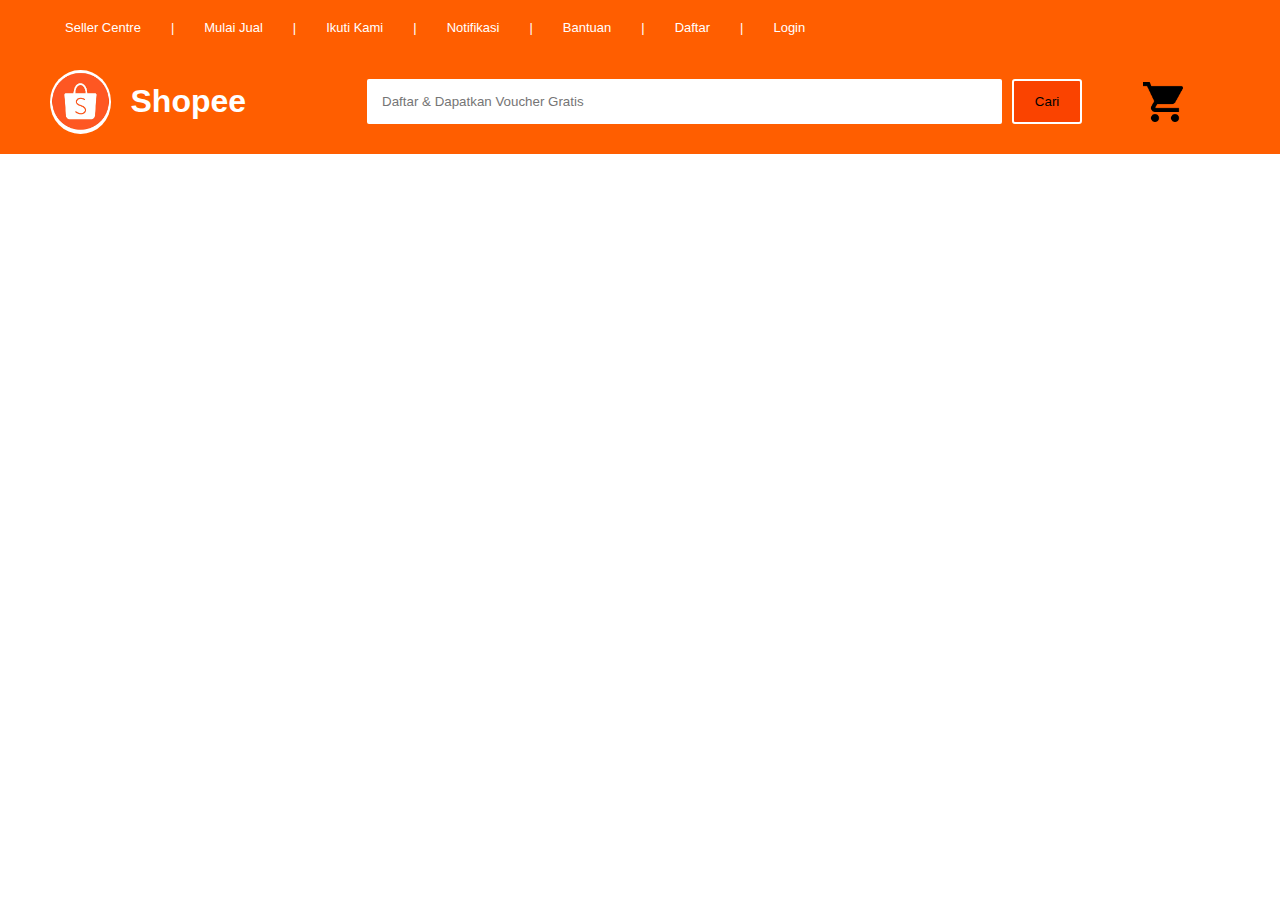
<file: index.html>
<!DOCTYPE html>
<html lang="en">
<head>
    <meta charset="UTF-8">
    <meta http-equiv="X-UA-Compatible" content="IE=edge">
    <meta name="viewport" content="width=device-width, initial-scale=1.0">

    <link rel="stylesheet" href="index.css">

    <title>Document</title>
</head>
<body>
<div class="navigasi">
    <div class="atas">
        <a href="#">Seller Centre</a>
        <a href="#">|</a>
        <a href="#">Mulai Jual</a>
        <a href="#">|</a>
        <a href="#">Ikuti Kami</a>

        <a href="#">|</a>
        <a class="kanan" href="#">Notifikasi</a>
        <a href="#">|</a>
        <a class="kanan" href="#">Bantuan</a>
        <a href="#">|</a>

        <a href="#">Daftar</a>
        <a href="#">|</a>
        <a href="#">Login</a>
    </div>

    <div class="navbar">

        <img class="shopee-logo" src="shopee.png">
        <h1>Shopee</h1>
        <input type="text" placeholder="Daftar & Dapatkan Voucher Gratis" >
        <button>Cari</button>

        <img class="keranjang" src="keranjang.png">

    </div>
</div>

</body>
</html>
</file>
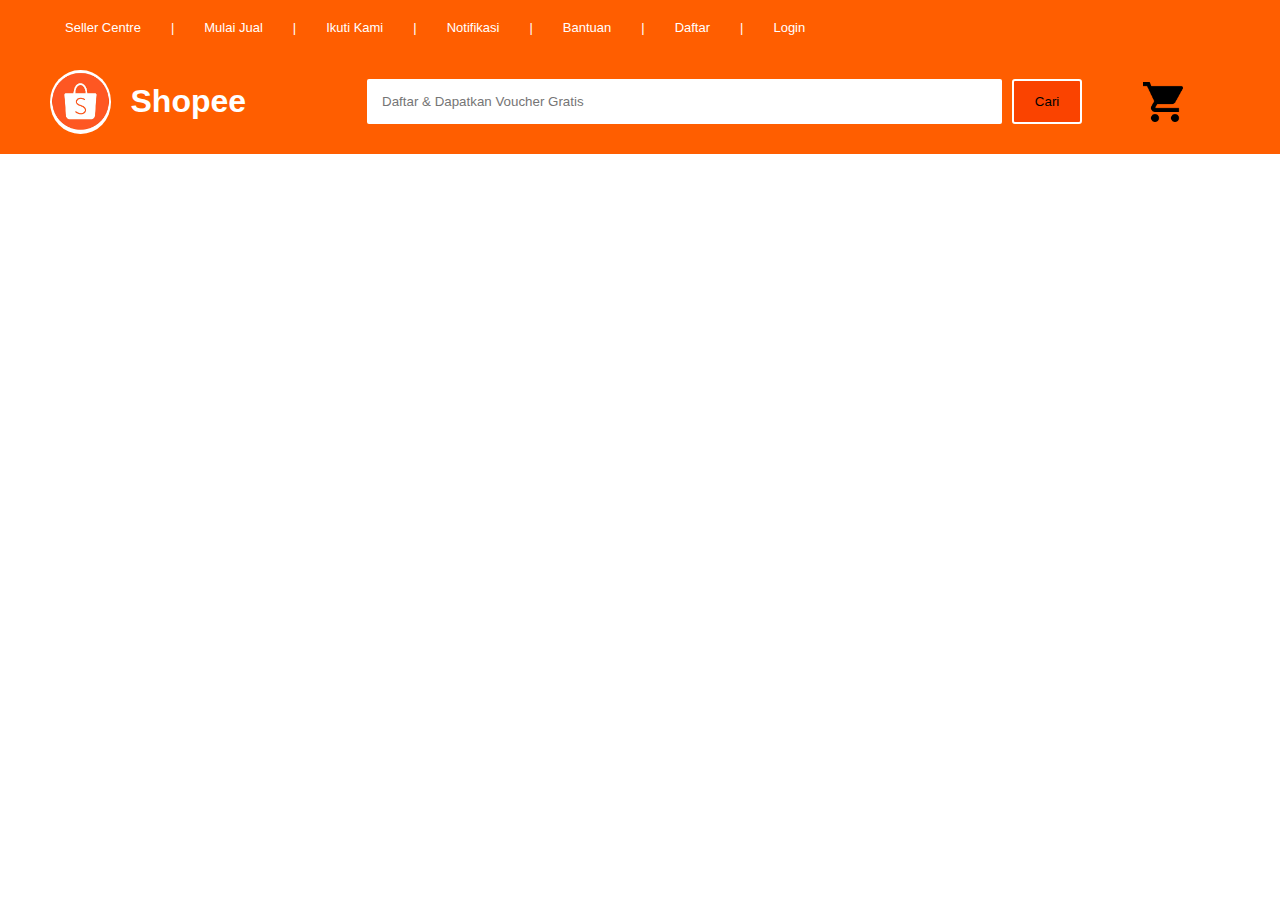
<file: navbar.html>
<!DOCTYPE html>
<html lang="en">
<head>
    <meta charset="UTF-8">
    <meta http-equiv="X-UA-Compatible" content="IE=edge">
    <meta name="viewport" content="width=device-width, initial-scale=1.0">

    <link rel="stylesheet" href="index.css">

    <title>Document</title>
</head>
<body>
<div class="navigasi">
    <div class="atas">
        <a href="#">Seller Centre</a>
        <a href="#">|</a>
        <a href="#">Mulai Jual</a>
        <a href="#">|</a>
        <a href="#">Ikuti Kami</a>

        <a href="#">|</a>
        <a class="kanan" href="#">Notifikasi</a>
        <a href="#">|</a>
        <a class="kanan" href="#">Bantuan</a>
        <a href="#">|</a>

        <a href="#">Daftar</a>
        <a href="#">|</a>
        <a href="#">Login</a>
    </div>

    <div class="navbar">

        <img class="shopee-logo" src="shopee.png">
        <h1>Shopee</h1>
        <input type="text" placeholder="Daftar & Dapatkan Voucher Gratis" >
        <button>Cari</button>

        <img class="keranjang" src="keranjang.png">

    </div>
</div>

</body>
</html>
</file>
<file: index.css>
*{
    margin: 0;
}

.navigasi{
    position: fixed;
    width: 100%;
}

.atas{
    background-color: rgb(255, 94, 0) ;
    padding-left: 50px;
    display: flex;
    align-items: center;
}

.atas a{
    color: white;
    text-decoration: none; 
    margin: 15px;
    padding-top: 5px;
    font-family: sans-serif;
    font-size: 13px;
    
}

.kanan  {
    text-align: right;
    
}

.navbar{
    background-color: rgb(255, 94, 0);
    padding: 20px;
    display: flex;
    align-items: center;
    padding-left: 50px;
}

.navbar h1{
    font-family: sans-serif;
    font-weight: bold;
    color: white;
    margin-left: 20px;
}

.keranjang{
    width: 40px;
    height: 40px;
    margin-left: 5%;
}

.keranjang:hover{
    cursor: pointer;
}

.shopee-logo{
    border-radius: 50%;
    width: 5%;
    height: 5%;
}

.navbar input{
    margin-left: 10%;
    width: 50%;
    padding: 15px;
    border-radius: 2px;
    border: none;
}

.navbar button{
    background-color: rgb(250, 67, 0);
    border: none;
    width: 70px;
    height: 45px;
    border: 2px solid white;
    margin-left: 10px;
    border-radius: 3px;
}

.navbar button:hover{
    background-color: rgb(134, 36, 0);
    cursor: pointer;
}
</file>
